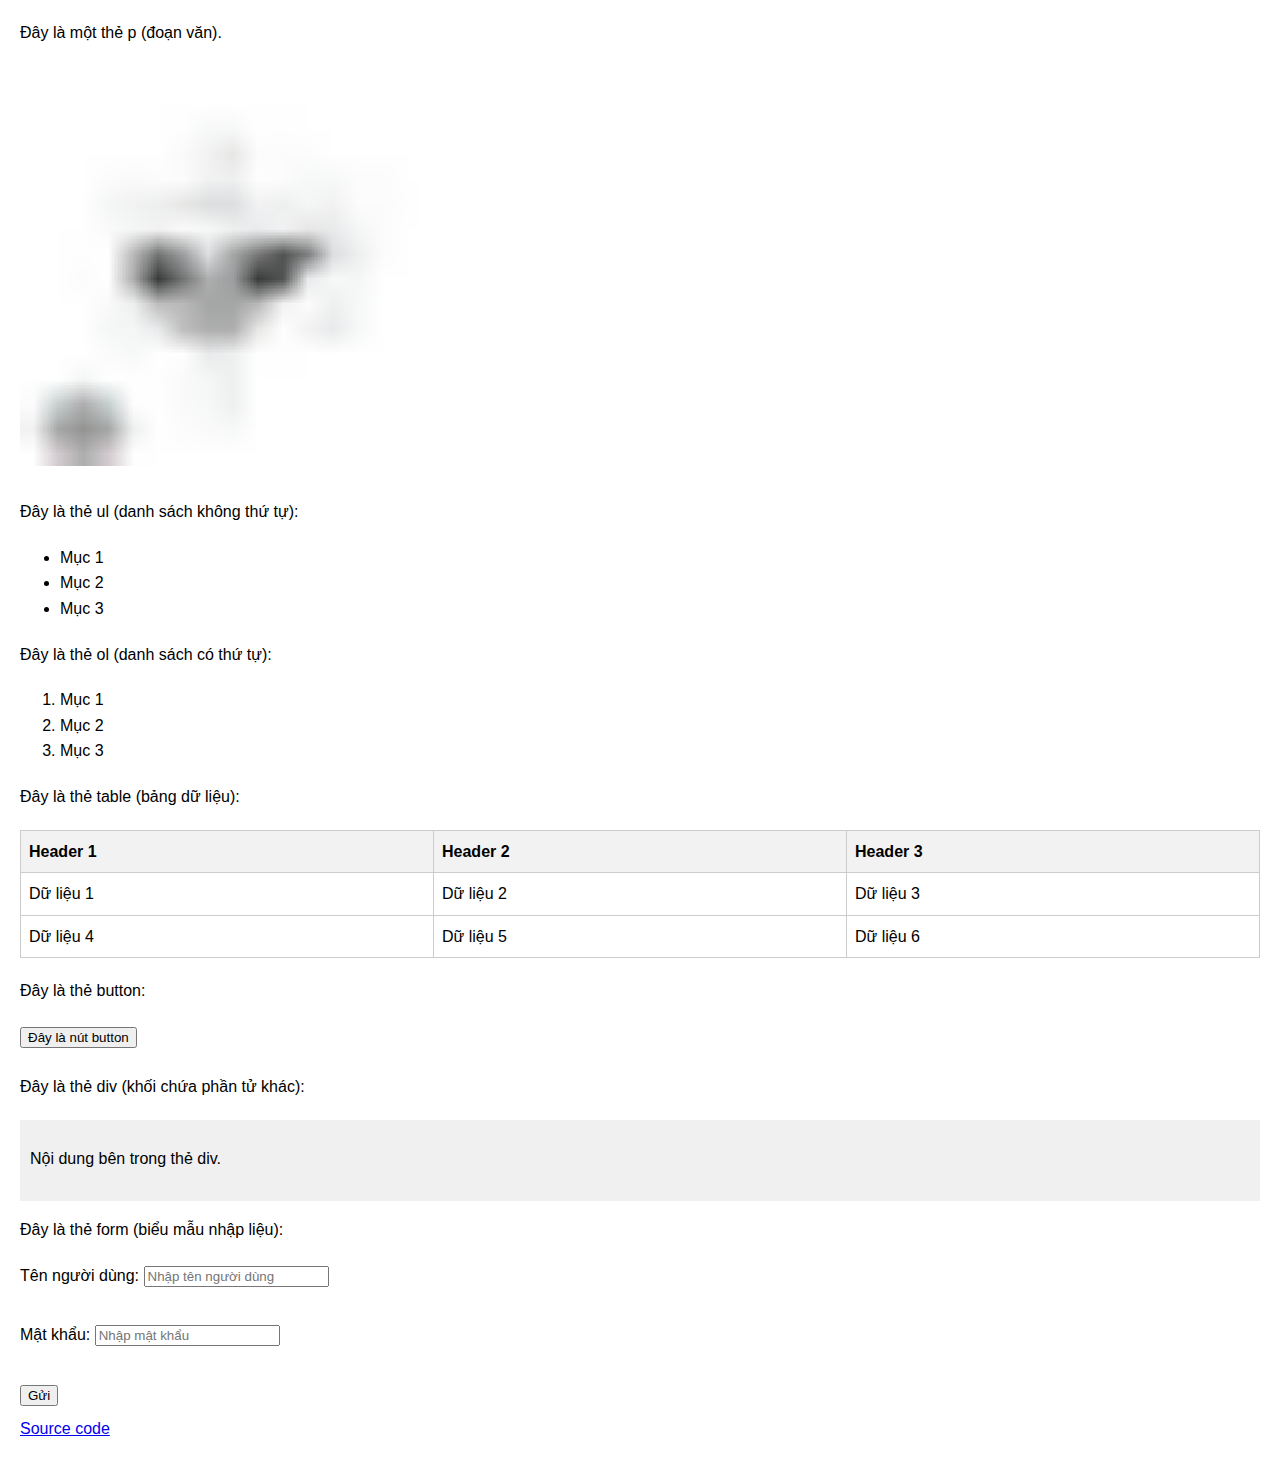
<file: example/index.html>
<!DOCTYPE html>
<html lang="en">
<head>
    <meta charset="UTF-8">
    <meta name="viewport" content="width=device-width, initial-scale=1.0">
    <title>Mô tả các thẻ HTML</title>
    <style>
        /* CSS để làm cho các thẻ dễ đọc hơn */
        body {
            font-family: Arial, sans-serif;
            line-height: 1.6;
            margin: 20px;
        }
        h1, h2, h3, h4, h5, h6 {
            margin-bottom: 10px;
        }
        span, p {
            display: block;
            margin-bottom: 20px;
        }
        input, button {
            margin-bottom: 10px;
        }
        img {
            max-width: 100%;
            height: auto;
            margin-bottom: 10px;
        }
        ul, ol {
            margin-bottom: 20px;
        }
        table {
            width: 100%;
            border-collapse: collapse;
            margin-bottom: 20px;
        }
        th, td {
            border: 1px solid #ccc;
            padding: 8px;
            text-align: left;
        }
        th {
            background-color: #f2f2f2;
        }
    </style>
</head>
<body>
    <!-- Thẻ paragraph (`<p>`) -->
    <p>Đây là một thẻ p (đoạn văn).</p>
    
    <!-- Thẻ hình ảnh (`<img>`) -->
    <img src="/resource/img/unnamed.png" alt="Hình ảnh mô tả" width="400" height="200">
    
    <!-- Thẻ danh sách không thứ tự (`<ul>`) -->
    <p>Đây là thẻ ul (danh sách không thứ tự):</p>
    <ul>
        <li>Mục 1</li>
        <li>Mục 2</li>
        <li>Mục 3</li>
    </ul>
    
    <!-- Thẻ danh sách có thứ tự (`<ol>`) -->
    <p>Đây là thẻ ol (danh sách có thứ tự):</p>
    <ol>
        <li>Mục 1</li>
        <li>Mục 2</li>
        <li>Mục 3</li>
    </ol>
    
    <!-- Thẻ bảng (`<table>`) -->
    <p>Đây là thẻ table (bảng dữ liệu):</p>
    <table>
        <thead>
            <tr>
                <th>Header 1</th>
                <th>Header 2</th>
                <th>Header 3</th>
            </tr>
        </thead>
        <tbody>
            <tr>
                <td>Dữ liệu 1</td>
                <td>Dữ liệu 2</td>
                <td>Dữ liệu 3</td>
            </tr>
            <tr>
                <td>Dữ liệu 4</td>
                <td>Dữ liệu 5</td>
                <td>Dữ liệu 6</td>
            </tr>
        </tbody>
    </table>
    
    <!-- Thẻ button (`<button>`) -->
    <p>Đây là thẻ button:</p>
    <button>Đây là nút button</button>
    
    <!-- Thẻ div (`<div>`) -->
    <p>Đây là thẻ div (khối chứa phần tử khác):</p>
    <div style="background-color: #f0f0f0; padding: 10px;">
        <p>Nội dung bên trong thẻ div.</p>
    </div>
    
    <!-- Thẻ form (`<form>`) -->
    <p>Đây là thẻ form (biểu mẫu nhập liệu):</p>
    <form action="/submit-form.php" method="POST">
        <label for="username">Tên người dùng:</label>
        <input type="text" id="username" name="username" placeholder="Nhập tên người dùng"><br><br>
        <label for="password">Mật khẩu:</label>
        <input type="password" id="password" name="password" placeholder="Nhập mật khẩu"><br><br>
        <button type="submit">Gửi</button>
    </form>
    <a href="https://github.com/74Senpai/TranDucThong.git"> Source code</a>
</body>
</html>
</file>
